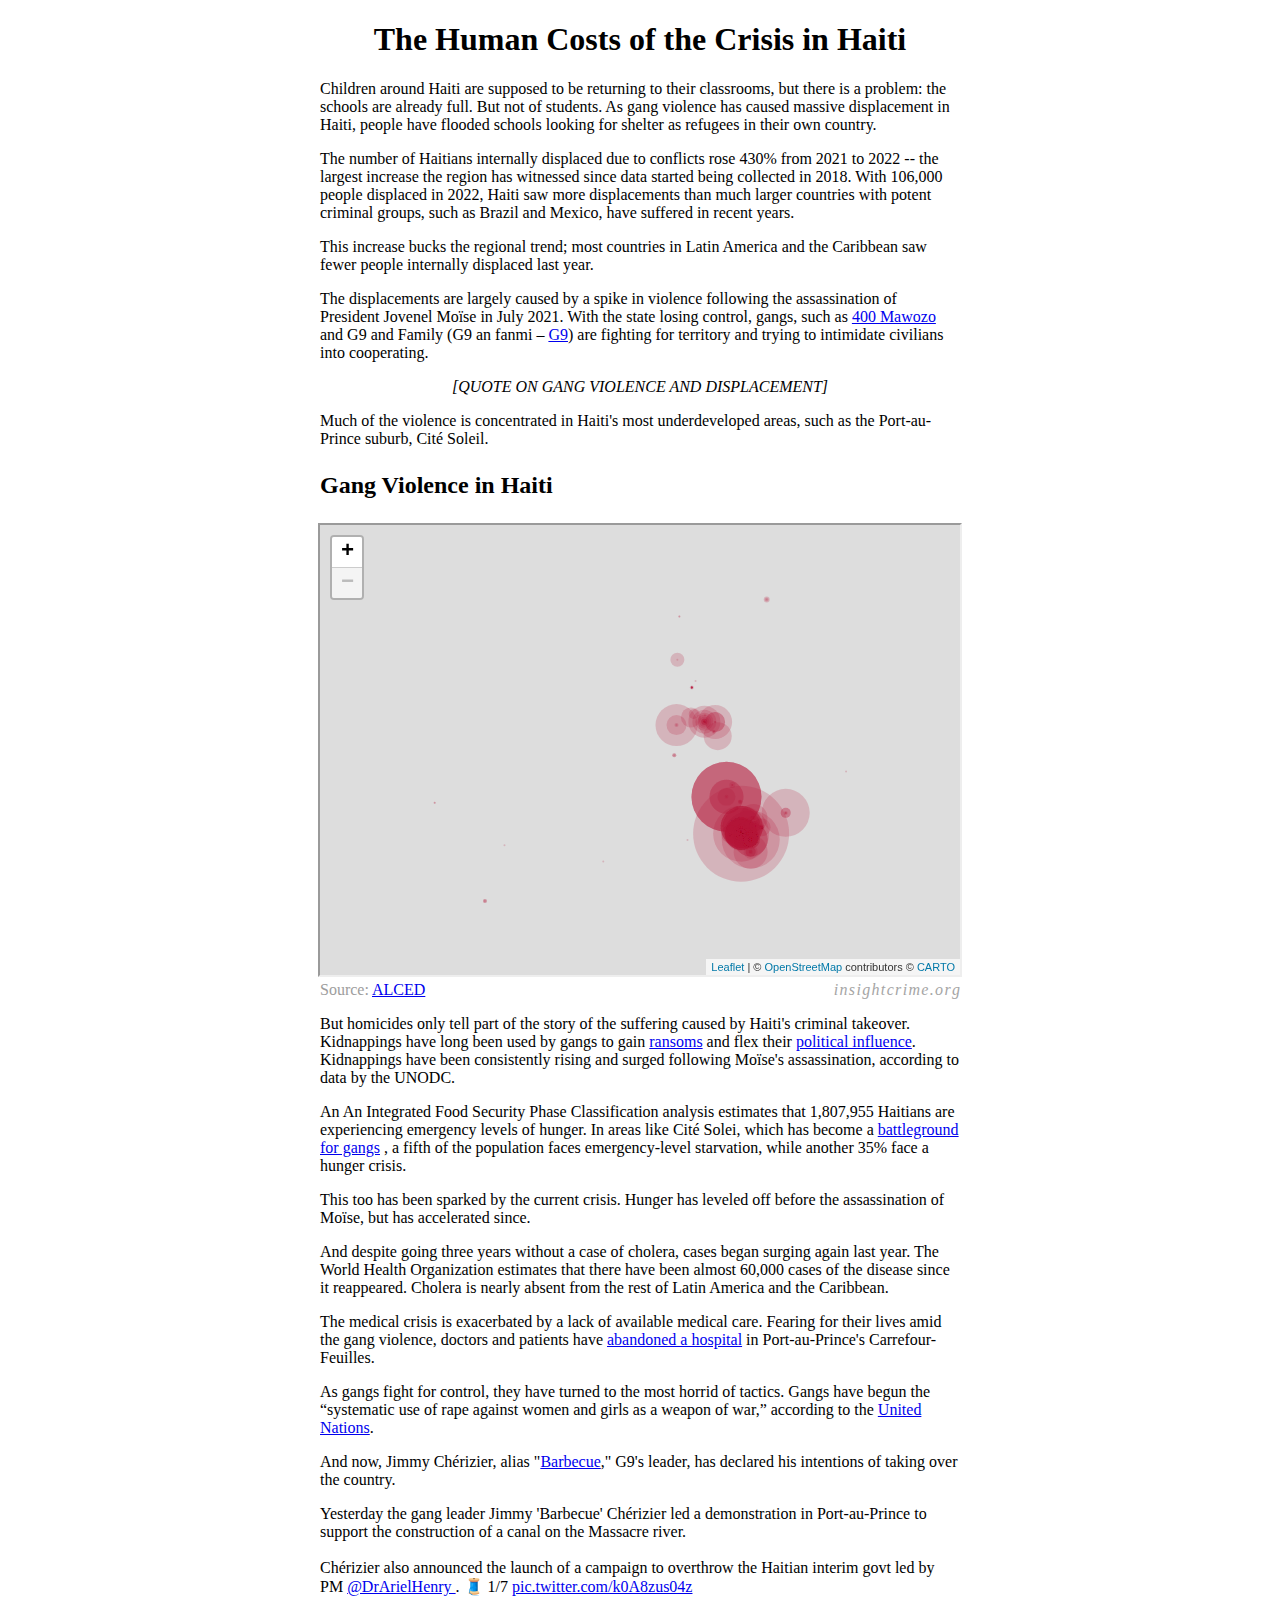
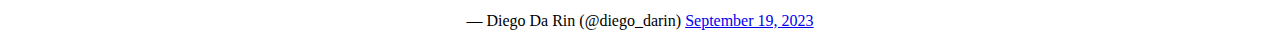
<file: index.html>
<!DOCTYPE html>
<html>
<head>
  <script src="https://d3js.org/d3.v6.js"></script>
</head>
<link rel="stylesheet" href="scripts/haiti.css">
<body>
    <center>
    <h1>The Human Costs of the Crisis in Haiti</h1>
    <p>Children around Haiti are supposed to be returning 
      to their classrooms, but there is a problem: the 
      schools are already full. But not of students. As 
      gang violence has caused massive displacement in 
      Haiti, people have flooded schools looking for 
      shelter as refugees in their own country.
    </p>
    <p>The number of Haitians internally displaced due to conflicts rose 430% from 2021 to 2022 -- the largest increase the region has witnessed since data started being collected in 2018. With 106,000 people displaced in 2022, Haiti saw more displacements than much larger countries with potent criminal groups, such as Brazil and Mexico, have suffered in recent years.
    </p>
    <div id="idpLine"></div>
    <script src="scripts/idpLine.js"> </script>
     <!-- <img src="figs/idps.png" style="width:600px;height:450px"> -->
      <p>This increase bucks the regional trend; most countries in Latin America and the Caribbean saw fewer people internally displaced last year.

     </p>
    <!--<div id="idp_circles" ></div>
    <script src="scripts/idpCircles.js"></script>-->
    <div id="idpBar" ></div>
    <script src="scripts/idpBar.js"></script>
    <!-- <img src="figs/idp_circles.png" style="width:600px;height:450px">-->
     <p>The displacements are largely caused by a spike in violence following the assassination of President Jovenel Moïse in July 2021. With the state losing control, gangs, such as <a href = "https://insightcrime.org/haiti-organized-crime-news/400-mawozo/">400 Mawozo</a> 
      and G9 and Family (G9 an fanmi – <a href="https://insightcrime.org/haiti-organized-crime-news/g9-family-profile/">G9</a>) are fighting for territory and trying to intimidate civilians into cooperating.

    </p>
    <p style="text-align: center"><i>[QUOTE ON GANG VIOLENCE AND DISPLACEMENT]</i></p>
    <div id="hom_line"></div>
    <script src="scripts/hom_line.js"> </script>

   <!-- <img src="figs/homicides.png" style="width:600px;height:450px">-->
    <p> Much of the violence is concentrated in Haiti's most underdeveloped areas, such as the Port-au-Prince suburb, Cité Soleil.
    </p>
    <p class="plot-title">Gang Violence in Haiti</p>
    <iframe src="figs/m.html" style="width:640px; height:450px"></iframe>
    <div id="footer" style="width:640px">
      <!--add sources below-->
      <span style="float:left; font-family: Roboto; color:#9D9D9D; size: 15px">
          Source: <a href="https://acleddata.com/data-export-tool/">ALCED</a> 
      </span>
       <!--don't modify anything below this line-->
      <span style="float:right; font-family: Noto Serif; color:#a5a5a5; size: 15px">
           <i>
              i&hairsp;n&hairsp;s&hairsp;i&hairsp;g&hairsp;h&hairsp;t&hairsp;c&hairsp;r&hairsp;i&hairsp;m&hairsp;e&hairsp;.&hairsp;o&hairsp;r&hairsp;g
          </i>
      </span>
   </div>
   <br>
   <p>But homicides only tell part of the story of the suffering caused by Haiti's criminal takeover. Kidnappings have long been used by gangs to gain <a href="https://insightcrime.org/news/kidnapping-foreigners-evolution-haiti-security-crisis/">ransoms</a>
      and flex their <a href="https://insightcrime.org/news/kidnappings-of-un-staff-diplomats-in-haiti-could-help-police-get-more-funding/">political influence</a>.
      Kidnappings have been consistently rising and surged following Moïse's assassination, according to data by the UNODC.
     </p>
     <!--<img src="figs/kidnappings.png" style="width:600px;height:450px">-->
     
    <div id="kidnapLine"></div>
    <script src="scripts/kidnapLine.js"> </script>
     <p>An
      An Integrated Food Security Phase Classification analysis estimates that 1,807,955 Haitians are experiencing emergency levels of hunger. In areas like Cité Solei, which has become a <a href=https://insightcrime.org/news/g9-gpep-two-gang-alliances-tearing-haiti-apart>battleground for gangs</a>
      , a fifth of the population faces emergency-level starvation, while another 35% face a hunger crisis.

    </p>
    <p>
      This too has been sparked by the current crisis. Hunger has leveled off before the assassination of Moïse, but has accelerated since.

    </p>
    <div id="hLine"></div>
    <script src="scripts/hungerLine.js"></script>
      <!--  <img src="figs/hunger.png" style="width:600px;height:450px">-->
    <p>And despite going three years without a case of cholera, cases began surging again last year. The World Health Organization estimates that there have been almost 60,000 cases of the disease since it reappeared. Cholera is nearly absent from the rest of Latin America and the Caribbean.

        </p>

        <div id="timelineCholera"></div>
        <script src="scripts/timelineCholera.js"> </script>


    <p>
      The medical crisis is exacerbated by a lack of available medical care. Fearing for their lives amid the gang violence, doctors and patients have <a href="https://www.lenouvelliste.com/article/244226/les-balles-font-fuir-malades-et-medecins-du-sanatorium-de-port-au-prince">abandoned a hospital</a> 
      in Port-au-Prince's Carrefour-Feuilles.

    </p>
   <!-- <div style="margin-bottom: 30px">
      <text class="plot-title" style="float: left">Suspected Cholera Cases in Haiti</text><br>
      <text class="plot-subtitle" style="float: left;">Total cases from the 2022 outbreak until September 30, 2023</text>
    </div>
     <select id="selectButton"></select>
    <button style="margin-top 0px; margin-right: 7px" onclick="update('Male')">Male</button>
    <button style="margin-top 0px; margin-right: 7px" onclick="update('Female')">Female</button>
    <button autofocus style="margin-top 0px; margin-right: 7px" onclick="update('Total')">Total</button>-->
    <div id="choleraBar"></div>
     <!--<script src="scripts/choleraBar.js"></script> -->
    <script src="scripts/choleraBar2.js"></script>
    <p>
      As gangs fight for control, they have turned to the most horrid of tactics. Gangs have begun the “systematic use of rape against women and girls as a weapon of war,” according to the 
<a href="https://news.un.org/en/story/2022/11/1131042">United Nations</a>.
    </p>
    

  <p>
    And now, Jimmy Chérizier, alias "<a href="https://insightcrime.org/haiti-organized-crime-news/jimmy-cherizier-alias-barbecue/">Barbecue</a>," G9's leader, has declared his intentions of taking over the country.

  </p>
  <blockquote class="twitter-tweet">
    <p lang="en" dir="ltr">Yesterday the gang leader Jimmy &#39;Barbecue&#39; Chérizier led a demonstration in Port-au-Prince to support the construction of a canal on the Massacre river.<br><br>Chérizier also announced the launch of a campaign to overthrow the Haitian interim govt led by PM <a href="https://twitter.com/DrArielHenry?ref_src=twsrc%5Etfw">@DrArielHenry
    </a>. 🧵 1/7 <a href="https://t.co/k0A8zus04z">pic.twitter.com/k0A8zus04z</a>
  </p>&mdash; Diego Da Rin (@diego_darin) <a href="https://twitter.com/diego_darin/status/1704078779423826397?ref_src=twsrc%5Etfw">September 19, 2023</a></blockquote>
    <script async src="https://platform.twitter.com/widgets.js" charset="utf-8"></script> 
    
  <p><!--
    Haiti's gangs are currently focused on crime and incapable of a complete takeover of the government,
    according to Gédéon Jean, executive director at the Center for Analysis and Research in Human Rights 
    (Centre d’analyse et de recherche en droits de l'homme - CARDH). But the political challenges often lead to more violence. [Principalement les gangs s’intéressent aux crimes dans une perspective économique. Certains sont dans la criminalité transnationale.||
    Pour le moment, une prise de pouvoir par des criminels est impossible.
    Les études du CARDH sur la criminalité indiquent une corrélation entre des luttes politiques et l’exacerbation de la violence. ] 
  </p>
  <p>
    But gangs are becoming more organized and are refining their strategies, Jean warned.
    [Cependant, le CARDH constate qu’ils tendent vers une meilleure organisation et développent des stratégies de renforcement.]
    "If this dynamic is not stopped, they could become actors negotiating in politics," he told InSight Crime.
    [Si cette dynamique n’est pas stoppée, ils pourraient devenir des acteurs avec qui il faudra négocier politiquement.
    ]-->
  </p>
    </center>
</body>
</html>
</file>
<file: scripts/haiti.css>
h1 {
    font-family: "Roboto Black";
  }
h2 {
    font-family: "Roboto";
  }
p {
    font-family: "Roboto";
    width: 640px;
    text-align: left;
  }

.x-axis path {
    stroke: #3B3B3B;
    stroke-width: 2;
}

.x-axis text {
    font-family: 'Roboto';
    font-size: 13px;
}

.x-axis-title {
    text-anchor: middle;
    font-family: 'Roboto';
    font-size: 15px;
    font-style: italic;
    fill: #B3B3B3;
}

.x-axis-horizontal path {
    stroke: #3B3B3B;
    stroke-width: 2;
}

.x-axis-horizontal text {
    font-family: 'Roboto';
    font-size: 13px;
}

.x-axis-horizontal line {
    stroke-dasharray: 7 7;
    stroke: #B3B3B3;
    stroke-width: 1;
    opacity: .5;
}

.x-axis-special text {
    font-size: 0;
}

.x-axis-special path {
    stroke: none;
}
.x-axis-special line {
    stroke: #3B3B3B;
    stroke-width: 2;
    opacity: 1;
}

.y-axis text {
    font-family: 'Roboto';
    font-size: 15px;
    fill: #B3B3B3;
}

.y-axis-title {
    text-anchor: end;
    font-family: 'Roboto';
    font-size: 15px;
    font-style: italic;
    fill: #B3B3B3;
}

.y-axis line {
    stroke-dasharray: 7 7;
    stroke: #B3B3B3;
    stroke-width: 1;
    opacity: .5;
}

.y-axis path {
    stroke: none;
}

.x-axis-timeline path {
    stroke: none;
}

.x-axis-timeline text {
    font-family: 'Roboto';
    font-size: 13px;
}

.y-axis-timeline path {
    stroke: none;
}

.y-axis-timeline text {
    font-size: 0px;
}

.plot-title {
    font-size: 24px;
    font-family: 'Roboto';
    font-weight: 900;
    fill: #3B3B3B;
}

.plot-subtitle {
    font-size: 17px;
    font-family: 'Roboto';
    fill: #3B3B3B;
}

.annotations {
    font-family: 'Roboto';
    font-size: 13px;
    fill: #3B3B3B;
}

.plot-legend-rect {
    height: 20;
    width: 20;
}

.plot-legend-line {
    stroke-width: 4;
}

.plot-legend-circle {
    r: 10;
}

.plot-legend-text {
    font-family: 'Roboto';
    font-style: italic;
    font-size: 15px;
    fill: #B3B3B3;
}

.interactive-note {
    font-family: 'Roboto';
    font-style: italic;
    font-size: 14px;
    fill: #B3B3B3;
    text-anchor: end;
}

.sources {
    font-family: 'Roboto';
    font-size: 15px;
    fill: #9D9D9D;
}

.sources:link {
    fill: #90273E;
}

.ic-logo {
    font-family: 'Noto Serif';
    font-size: 15px;
    font-style: italic;
    text-anchor: end;
    letter-spacing: 1px;
    fill: #A5A5A5;
}

.tooltip {
    font-family: 'Roboto';
    text-align: left;
    position: absolute;
    border-radius: 0px;
}


.node {
    stroke-width: 1;
}

.node:hover {
    stroke-width: 5;
}

.myCircle {
    r: 4;
    stroke: #11269B;
    stroke-width: 3;
    fill: #FAFAFA;
}

.myCircle:hover {
    r: 6;
}

.myPath {
    stroke: #B31536;
    stroke-width: 3;
}

button {
    float: right;
    margin-right: 7px;
    font-family: 'Roboto';
    fill: #3B3B3B;
    background-color: #F2F2F2;
    border: 2px solid #B31536;
    box-shadow: none;
}

button:focus {
    background-color: #B31536; 
}

.annotation-rect {
    fill: #C8D0DA
}

rect.positive {
    fill: #B31536;
  }
  
rect.negative {
    fill: #11269B;
  }
</file>
